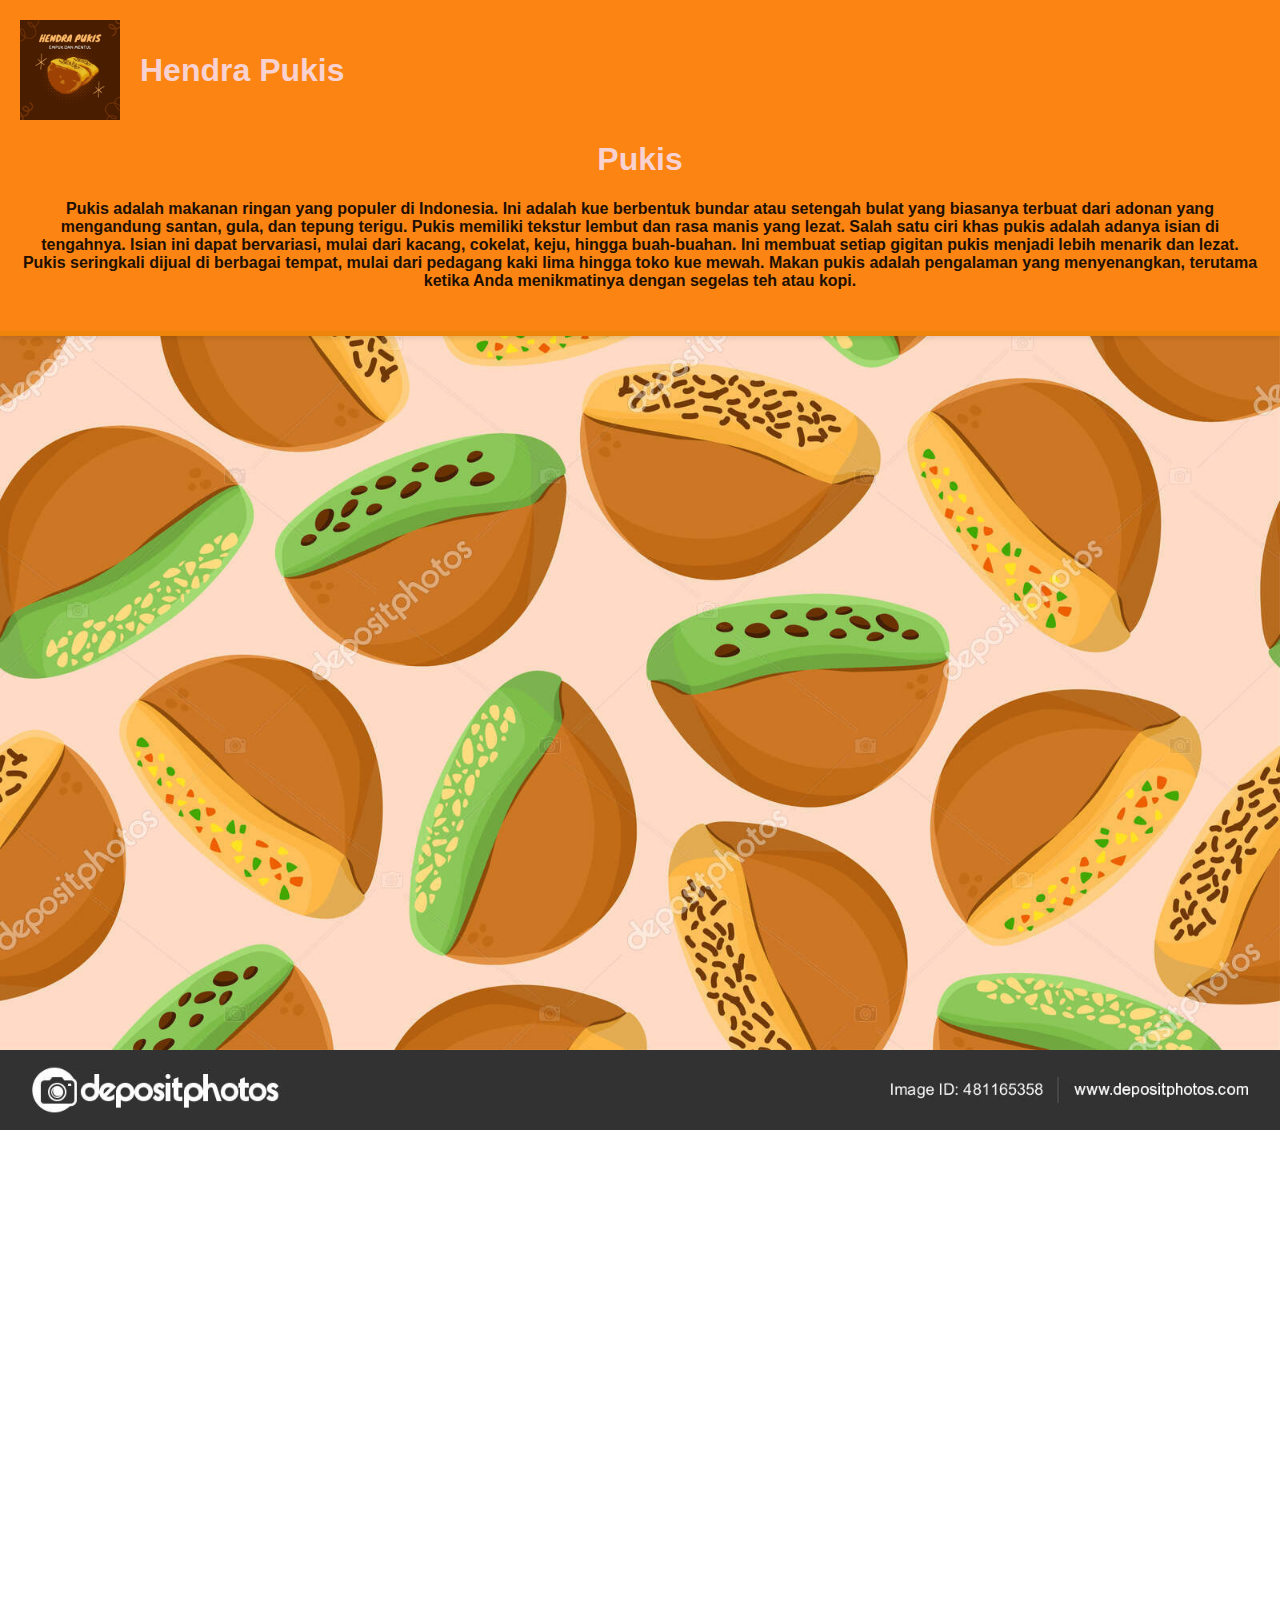
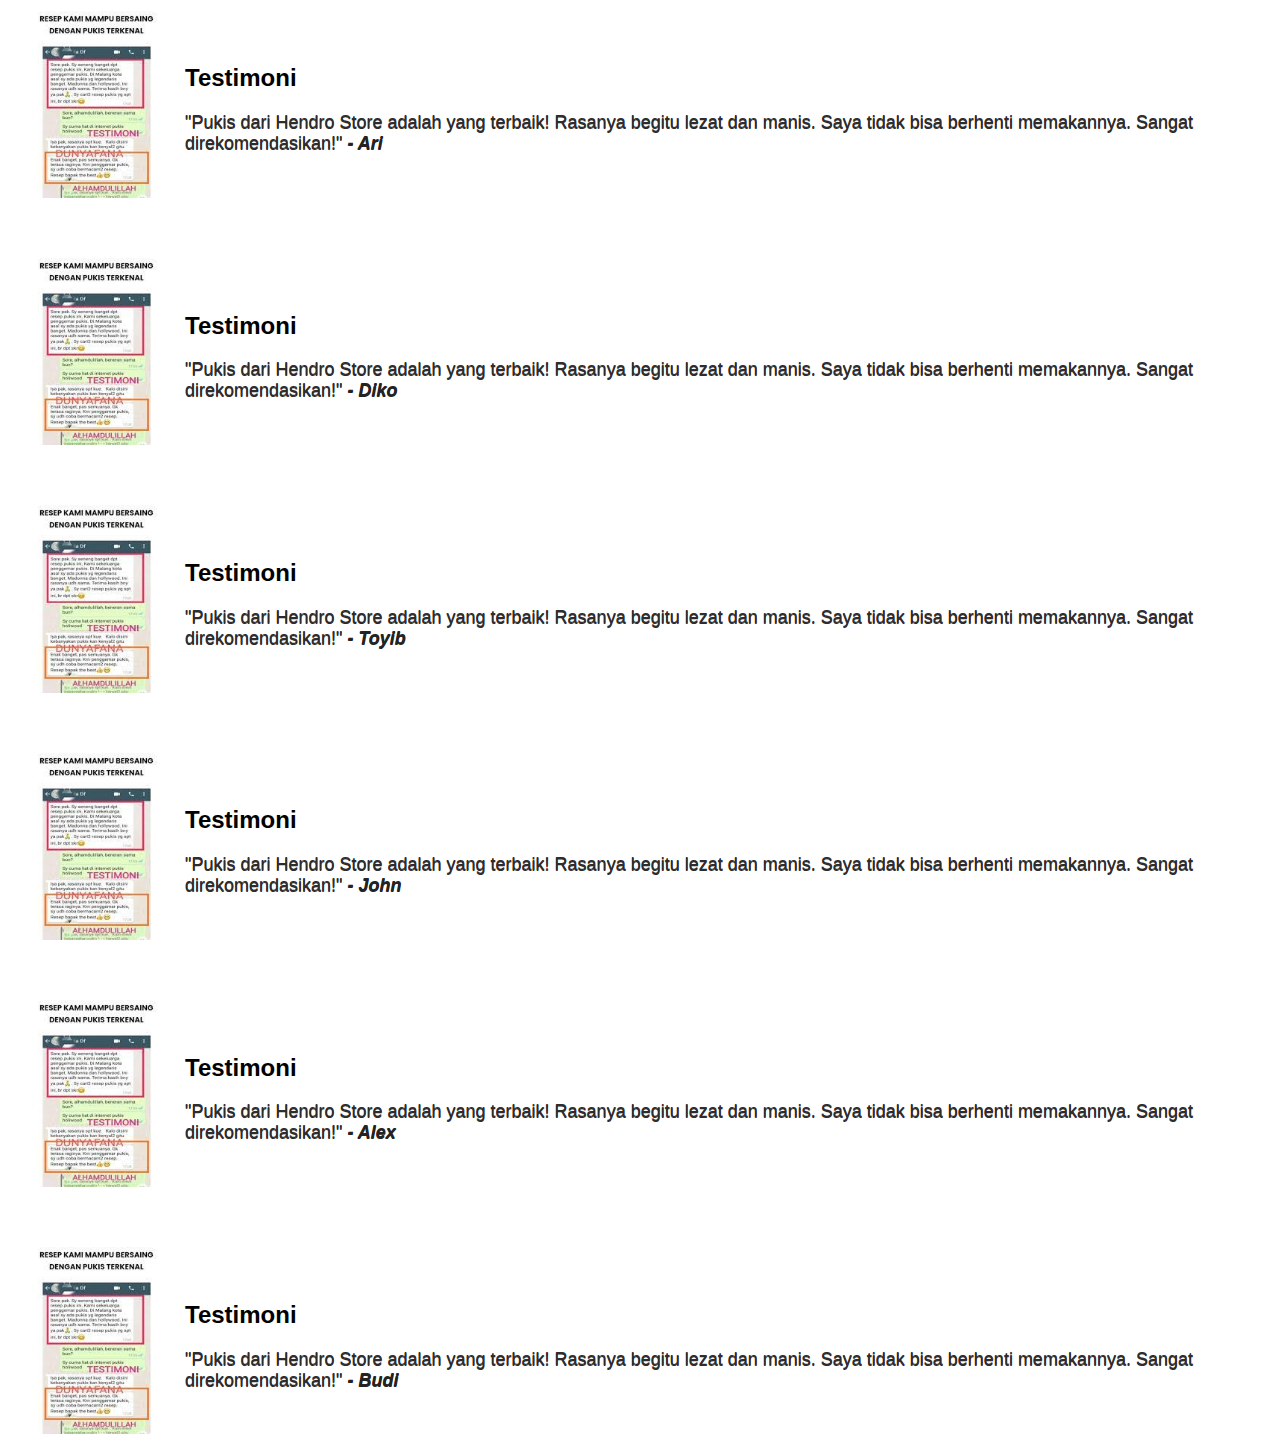
<file: Tampilan.html>
<!DOCTYPE html>
<html>
<head>
      </div>
    </div>
  </section>
  <title>Hendra Pukis</title>
  <link rel="stylesheet" type="text/css" href="style.css">
  <link rel="icon" href="Coklat dan Oren Kue Pukis Empuk dan Mentul Kiriman Instagram - Copy.jpg" type="image/x-icon">
</head>
<body>
  <section id="artikel">
    <div class="container">
      </div>
    </div>
  </section>
  <header class="blue-header">
    <div class="logo-title">
      <img src="Coklat dan Oren Kue Pukis Empuk dan Mentul Kiriman Instagram - Copy.jpg" alt="Toko Pukis Logo">
      <h1>Hendra Pukis</h1>
    </div>

    <section id="artikel">
      <div class="container">
        <article>
          <h1>Pukis</h1>
          <h4>Pukis adalah makanan ringan yang populer di Indonesia. Ini adalah kue berbentuk bundar atau setengah bulat yang biasanya terbuat dari adonan yang mengandung santan, gula, dan tepung terigu. Pukis memiliki tekstur lembut dan rasa manis yang lezat.
          Salah satu ciri khas pukis adalah adanya isian di tengahnya. Isian ini dapat bervariasi, mulai dari kacang, cokelat, keju, hingga buah-buahan. Ini membuat setiap gigitan pukis menjadi lebih menarik dan lezat.
          Pukis seringkali dijual di berbagai tempat, mulai dari pedagang kaki lima hingga toko kue mewah. Makan pukis adalah pengalaman yang menyenangkan, terutama ketika Anda menikmatinya dengan segelas teh atau kopi.</h4>
        </article>
       
         
        </div>
      </div>
    </section>
    

  </header>
  <div class="container">
    <div class="product">
      <img src="pukis kacang.jpg" alt="Pukis Kacang">
      <h2>Pukis Kacang</h2>
      <h3>Pukis kacang adalah kue Indonesia dengan rasa manis dan lembut, memiliki campuran kacang yang memberikan cita rasa khas. Bentuknya unik, seperti donat mini dengan isi kacang di tengahnya. Cocok untuk camilan atau makanan ringan.
      </h3>
      <a href="https://wa.me/6285707211646" class="buy-button">Buy</a>
    </div>
    <div class="product">
      <img src="pukis melon.jpg" alt="Pukis Melon">
      <h2>Pukis Melon</h2>
      <h3>Pukis rasa melon adalah kue dengan sentuhan buah melon yang segar dan manis. Rasanya seperti memakan melon dalam bentuk kue lembut.</h3>
      <a href="https://wa.me/6285707211646" class="buy-button">Buy</a>
    </div>
    <div class="product">
      <img src="pukis strawrberry.jpg" alt="Pukis strawberry">
      <h2>Pukis strawberry</h2>
      <h3>pukis rasa strawberry memiliki rasa manis dan sedikit asam seperti buah strawberry, memberikan sensasi segar dan lezat di setiap gigitannya.</h3>
      <a href="https://wa.me/6285707211646" class="buy-button">Buy</a>
    </div>
    <div class="product">
      <img src="pukis coklat 2.jpg" alt="Pukis Coklat">
      <h2>Pukis coklat</h2>
      <h3>pukis rasa coklat adalah kue dengan rasa khas cokelat yang lezat. Cokelat memberikan cita rasa manis dan kadang-kadang sedikit pahit yang sangat nikmat. Pukis ini seperti penggabungan antara cokelat dan kue lembut, memberikan pengalaman yang memuaskan bagi pecinta cokelat.</h3>
      <a href="https://wa.me/6285707211646" class="buy-button">Buy</a>
    </div>


      <section id="artikel">
        <div class="container">
    </div>
  </div>
</body>

<div class="testimonial">
  <img src="testimoni pukis.jpg" alt="Foto Pelanggan">
  <div class="testimonial-text">
    <h2>Testimoni</h2>
    <blockquote>
      "Pukis dari Hendro Store adalah yang terbaik! Rasanya begitu lezat dan manis. Saya tidak bisa berhenti memakannya. Sangat direkomendasikan!"
      <cite>- Ari </cite>
    </blockquote>
  </div>
</div>

<div class="testimonial">
  <img src="testimoni pukis.jpg" alt="Foto Pelanggan">
  <div class="testimonial-text">
    <h2>Testimoni</h2>
    <blockquote>
      "Pukis dari Hendro Store adalah yang terbaik! Rasanya begitu lezat dan manis. Saya tidak bisa berhenti memakannya. Sangat direkomendasikan!"
      <cite>- Diko </cite>
    </blockquote>
  </div>
</div>

<div class="testimonial">
  <img src="testimoni pukis.jpg" alt="Foto Pelanggan">
  <div class="testimonial-text">
    <h2>Testimoni</h2>
    <blockquote>
      "Pukis dari Hendro Store adalah yang terbaik! Rasanya begitu lezat dan manis. Saya tidak bisa berhenti memakannya. Sangat direkomendasikan!"
      <cite>- Toyib </cite>
    </blockquote>
  </div>
</div>

<div class="testimonial">
  <img src="testimoni pukis.jpg" alt="Foto Pelanggan">
  <div class="testimonial-text">
    <h2>Testimoni</h2>
    <blockquote>
      "Pukis dari Hendro Store adalah yang terbaik! Rasanya begitu lezat dan manis. Saya tidak bisa berhenti memakannya. Sangat direkomendasikan!"
      <cite>- John </cite>
    </blockquote>
  </div>
</div>

<div class="testimonial">
  <img src="testimoni pukis.jpg" alt="Foto Pelanggan">
  <div class="testimonial-text">
    <h2>Testimoni</h2>
    <blockquote>
      "Pukis dari Hendro Store adalah yang terbaik! Rasanya begitu lezat dan manis. Saya tidak bisa berhenti memakannya. Sangat direkomendasikan!"
      <cite>- Alex </cite>
    </blockquote>
  </div>
</div>

<div class="testimonial">
  <img src="testimoni pukis.jpg" alt="Foto Pelanggan">
  <div class="testimonial-text">
    <h2>Testimoni</h2>
    <blockquote>
      "Pukis dari Hendro Store adalah yang terbaik! Rasanya begitu lezat dan manis. Saya tidak bisa berhenti memakannya. Sangat direkomendasikan!"
      <cite>- Budi </cite>
    </blockquote>
  </div>
</div>

<link rel="stylesheet" type="text/css" href="style.css">


</html>
</file>
<file: style.css>
body { 

  margin: 0; 

  padding: 0; 

  font-family: Arial, sans-serif; 

  background: linear-gradient(to bottom, #66ccff, #0099cc); 

  color: rgb(32, 15, 2); 

} 

body {
    background-image: url("pukis background.jpg");
    background-size: cover;
    background-position: center;
    background-repeat: no-repeat;
  }



.blue-header { 

  background-color: #fc8413; 

  text-align: center; 
  text-shadow: 50px;

  padding: 20px; 

  box-shadow: 0px 2px 5px rgba(0, 0, 0, 0.1); 

} 

 

.container { 

  display: flex; 

  justify-content: space-around; 

  flex-wrap: wrap; 

  padding: 0px; 

} 

 

.product { 

  width: calc(20% - 20px); 

  padding: 20px; 

  margin: 10px; 

  background-color: rgba(140, 250, 13, 0.1); 

  border-radius: 10px; 

  text-align: center; 

  transition: transform 0.3s, box-shadow 0.3s; 

  box-shadow: 0px 2px 5px rgba(0, 0, 0, 0.2); 

} 

 

.product:hover { 

  transform: translateY(-5px); 

  box-shadow: 0px 5px 10px rgba(0, 0, 0, 0.3); 

} 

 

.product img { 

  max-width: 100%; 

} 

 

.product h2 { 

  margin-top: 10px; 

  color: rgb(247, 238, 238); 

} 

 

.product p { 

  margin-top: 5px; 

  color: #001301; 

} 

 

.buy-button { 

  background-color: #003366; 

  color: white; 

  border: none; 

  padding: 8px 16px; 

  margin-top: 15px; 

  cursor: pointer; 

  transition: background-color 0.3s; 

  border-radius: 5px; 

} 

 

.buy-button:hover { 

  background-color: #3096fc; 

} 




.logo-title { 

display: flex; 

align-items: center; 

} 




.logo-title img { 

max-width: 100px;  

margin-right: 20px;  

} 




.logo-title h1 { 

margin: 20; 

} 




.product-image { 

width: 350px; /* Ganti dengan ukuran yang Anda inginkan */ 

height: 350px; 

/* Tambahan gaya lainnya sesuai kebutuhan Anda */ 

} 




.product img:hover { 

animation: shake 0.7s ease-in-out; 

} 




@keyframes shake { 

0% { transform: translateX(0); } 

25% { transform: translateX(-5px); } 

50% { transform: translateX(5px); } 

75% { transform: translateX(-5px); } 

100% { transform: translateX(0); } 

} 

.product { 

opacity: 10; 

animation: fadeIn 1s ease-in-out forwards; 

} 




@keyframes fadeIn { 

0% { opacity: 0; } 

100% { opacity: 1; } 

} 

.product { 

opacity: 0; 

transform: translateY(20px); 

animation: slideIn 0.5s ease-in-out forwards; 

} 




@keyframes slideIn { 

0% { 

  opacity: 0; 

  transform: translateY(20px); 

} 

100% { 

  opacity: 1; 

  transform: translateY(0); 

} 

} 




.product { 

border: 5px solid #ddd; /* Warna garis dan lebar sesuaikan dengan preferensi Anda */ 

padding: 20px; /* Jarak antara konten dan garis tepi */ 

margin: 20px; /* Jarak antara elemen produk */ 

} 




header { 

border-bottom: 5px solid #ee840a; /* Warna garis bawah dan lebar sesuaikan dengan preferensi Anda */ 

} 




.buy-button { 

border:2px solid #007bff; /* Warna garis dan lebar sesuaikan dengan preferensi Anda */ 

border-radius: 15px; /* Sudut yang membulat */ 

padding: 10px 15px; /* Jarak antara konten dan garis tepi */ 

} 




header.blue-header h1 { 

color: #f8d1d1; /* Warna teks menjadi putih atau sesuai preferensi Anda */ 

} 




.testimonial { 

display: flex; 

align-items: center; 

padding: 20px; /* Jarak antara testimoni dan produk */ 

margin-top: 20px; /* Jarak antara testimoni dan produk */ 

color:rgb(146, 201, 247) 

} 




.testimonial img { 

max-width: 150px; /* Lebar maksimum gambar pelanggan */ 

border-radius: 15%; /* Menghasilkan foto bulat */ 

margin-right: 15px; /* Jarak antara gambar dan teks testimoni */ 

} 




.testimonial h2 { 

color: #000; /* Warna teks menjadi hitam atau sesuai preferensi Anda */ 

} 




.testimonial blockquote { 

font-style: bold; 

font-size: 18px; 

margin: 10px 0; 

text-shadow: 0px 1px;
color:#2e2c2c 

} 




.testimonial cite { 

font-weight: bold; 

color:#242323 

} 

body {
  background-image: url('pukis\ background.jpg'); /* Ganti 'galaxy.jpg' dengan nama file gambar Anda */
  background-size: cover;
  background-attachment: fixed;
  animation: moveGalaxy 30s linear infinite; /* Waktu, jenis animasi, dan pengulangan */
}

@keyframes moveGalaxy {
  0% {
      background-position: 0 0;
  }
  100% {
      background-position: 100% 100%;
  }
}

/* Merubah latar belakang dan opacity pada kolom produk */
.product {
  width: calc(20% - 20px);
  padding: 30px;
  margin: 20px;
  background-color: rgba(158, 155, 155, 0.5); /* Atur opacity di sini */
  border-radius: 20px;
  text-align: center;
  transition: transform 0.8s, box-shadow 0.8s;
  box-shadow: 15px 15px 15px rgba(6, 41, 59, 0.2);
}

/* Efek hover pada kolom produk */
.product:hover {
  transform: translateY(-10px);
  box-shadow: 15px 15px 25px rgba(3, 248, 56, 0.3);
}
</file>
